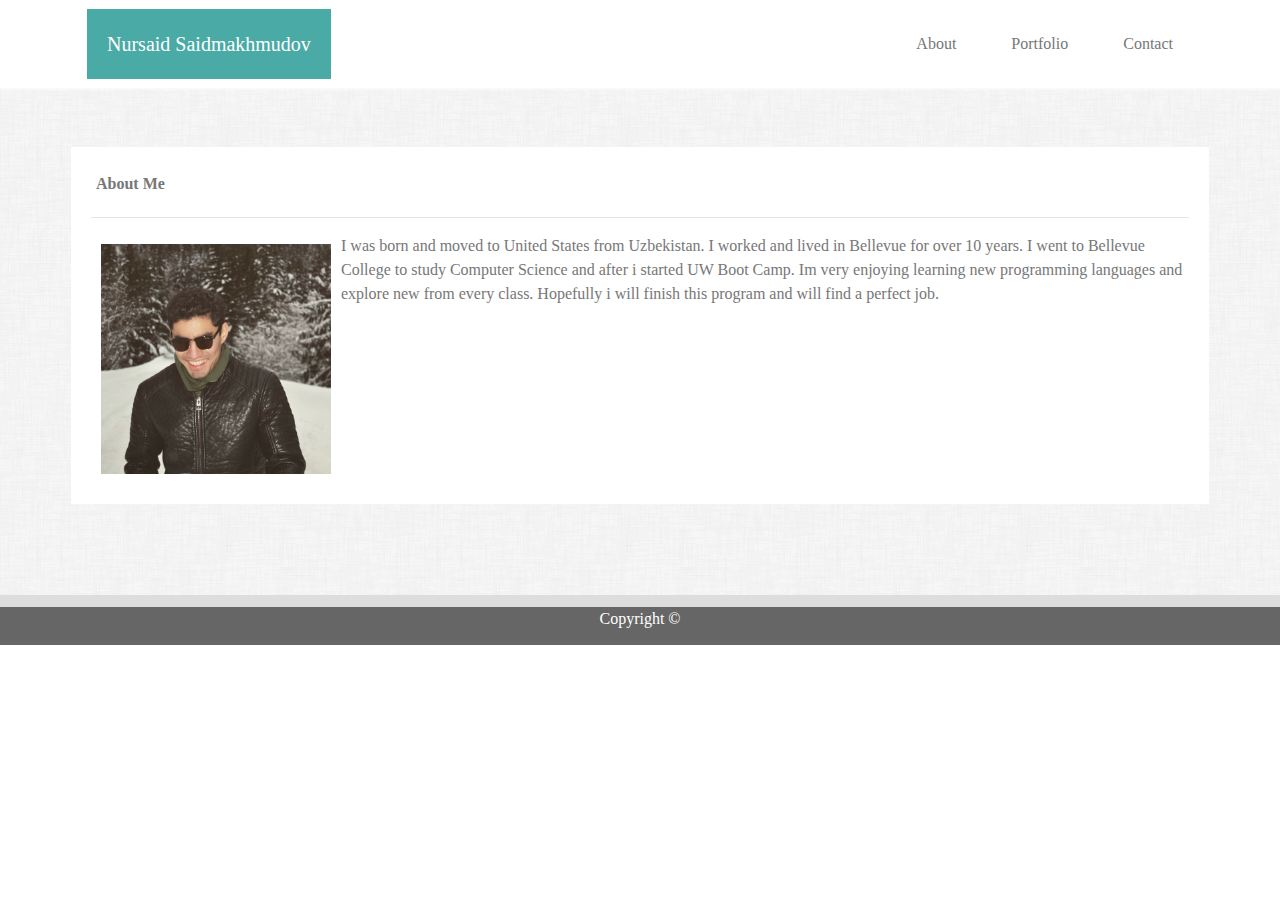
<file: index.html>
<!DOCTYPE html>
<html lang="en-us">

<head>

    <meta charset="UTF-8">
    <title>About Me</title>
    <link rel="stylesheet" href="https://maxcdn.bootstrapcdn.com/bootstrap/4.0.0/css/bootstrap.min.css">
    <link rel="stylesheet" type="text/css" href="style.css">
</head>


<body>

    <div class="container">

        <nav class="navbar">
           
         <a class="navbar-brand" href="index.html">Nursaid Saidmakhmudov</a>


         <ul>
                <li><a href="index.html">About</a></li>
                <li><a href="portfolio.html">Portfolio</a></li>
                <li><a href="contact.html">Contact</a></li>
              </ul>

    </div>
    </nav>
    </div>



    <main>
        
        <div class="container bg-light mb-3" style="max-width: 100rem;"></div>

        <div class="container">
        <div class="section">
        <div class="clearfix">
        <div class="aboutMe">About Me</div>
        
                <hr>

                <p class="card-text">
               <img src="photos\myPhoto.jpg" alt="myPhoto" width="25%"> I was born and moved to United States from
                Uzbekistan. I worked and lived in Bellevue for over 10 years. I went to Bellevue College to study Computer
                Science and after i started UW Boot Camp. Im very enjoying learning new programming languages and explore
                new from every class. Hopefully i will finish this program and will find a perfect job.</p>
    
            
    </section>
                    
    </div>
               
    </main>





</body>

<footer>

    <div class="footer">Copyright ©</div>
    
</footer>





</html>
</file>
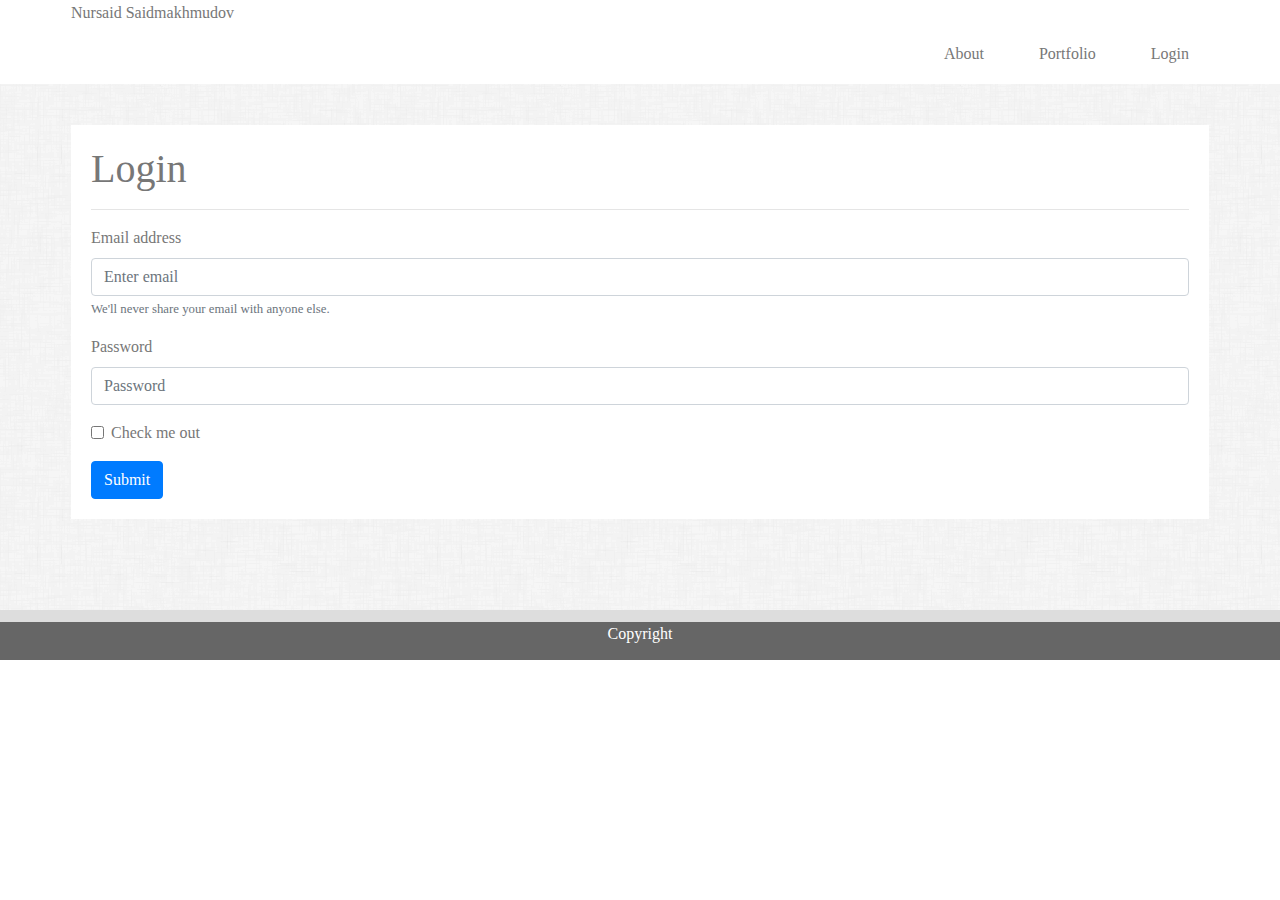
<file: contact.html>
<!DOCTYPE html>
<html lang="en">

<head>
  <title>Contact</title>
  <meta charset="utf-8">
  <meta name="viewport" content="width=device-width, initial-scale=1">
  <link rel="stylesheet" type="text/css" href="style.css">
  <link rel="stylesheet" href="https://stackpath.bootstrapcdn.com/bootstrap/4.3.1/css/bootstrap.min.css"
    integrity="sha384-ggOyR0iXCbMQv3Xipma34MD+dH/1fQ784/j6cY/iJTQUOhcWr7x9JvoRxT2MZw1T" crossorigin="anonymous">


</head>


<!DOCTYPE html>
<html lang="en">

<head>
  <title>About Me</title>
  <meta charset="utf-8">
  <meta name="viewport" content="width=device-width, initial-scale=1">
  <link rel="stylesheet" type="text/css" href="style.css">


</head>



<body>
  <header>
    <div class="container">

      <div class="clearfix">
        <div class="name">Nursaid Saidmakhmudov</div>

        <nav>
          <div class="clearfix">
            <ul>
              <li><a href="about.html">About</a></li>
              <li><a href="portfolio-gallery.html">Portfolio</a></li>
              <li><a href="contact.html">Login</a></li>
            </ul>

        </nav>
      </div>
  </header>
  <main>
    <section class="container">
      <div class="section">
        <h1>Login</h1>
        <hr>

        <form>
          <div class="form-group">
            <label for="exampleInputEmail1">Email address</label>
            <input type="email" class="form-control" id="exampleInputEmail1" aria-describedby="emailHelp"
              placeholder="Enter email">
            <small id="emailHelp" class="form-text text-muted">We'll never share your email with anyone else.</small>
          </div>
          <div class="form-group">
            <label for="exampleInputPassword1">Password</label>
            <input type="password" class="form-control" id="exampleInputPassword1" placeholder="Password">
          </div>
          <div class="form-group form-check">
            <input type="checkbox" class="form-check-input" id="exampleCheck1">
            <label class="form-check-label" for="exampleCheck1">Check me out</label>
          </div>
          <button type="submit" class="btn btn-primary">Submit</button>
        </form>

    </section>


  </main>

</body>

<footer>

  <div class="footer">Copyright</div>
</footer>



</html>
</file>
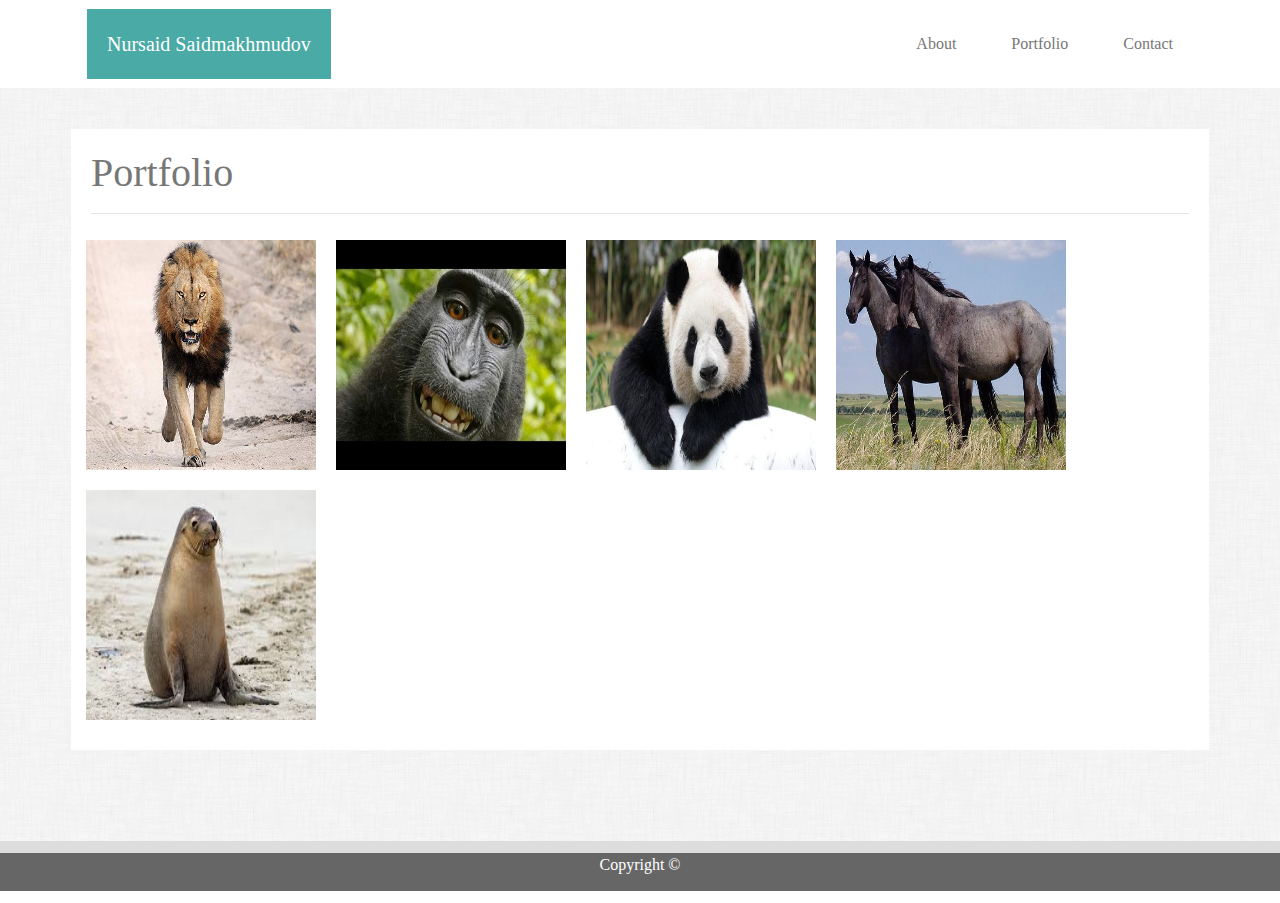
<file: portfolio.html>
<!DOCTYPE html>
<html lang="en-us">

<head>

    <meta charset="UTF-8">
    <title>About Me</title>
    <link rel="stylesheet" href="https://maxcdn.bootstrapcdn.com/bootstrap/4.0.0/css/bootstrap.min.css">
    <link rel="stylesheet" type="text/css" href="style.css">
</head>


<body>

    <div class="container">

        <nav class="navbar">
           
         <a class="navbar-brand" href="index.html">Nursaid Saidmakhmudov</a>


         <ul>
                <li><a href="index.html">About</a></li>
                <li><a href="portfolio.html">Portfolio</a></li>
                <li><a href="contact.html">Contact</a></li>
              </ul>

    </div>
    </nav>
    </div>

    <main>
        <section class="container">
            <div class="section">
                <div class="clearfix">
                    <h1>Portfolio</h1>
                    <hr>

     <div class="row">
     <div class="column">
     <div class="content">
          
           <img src="photos\lion.jpg" alt="lion">
           <img src="photos\monkey.jpg" alt="monkey">
           <img src="photos\panda.jpg" alt="panda">
           <img src="photos\horses.jpg" alt="horses">
           <img src="photos\seaLion.jpg" alt="seaLion">


    </div>


</section>


</main>

</body>

<footer>

        <div class="footer">Copyright ©</div>
        
    </footer>
    


</html>
</file>
<file: style.css>
{
  box-sizing: border-box;
}

body {
font-family: "Georgia", Times, serif;
color: #777;


}
  
  
main{
background-image: url("photos/backroundImage.png");
margin: 0 auto;

  
}

.container{
  
  margin: 0 auto;
  padding: 1px;
  width: 100%;
  
  
  

}

.nav-item{
  float: right;
 
}


.navbar{
background:white;
text-decoration: none;


}

.navbar-brand{
background: #4aaaa5;
padding: 20px;
text-align: center;
color:white;
float: left;
text-decoration: none;





}




ul a {
  display: inline-block;
  padding-left: 15px;
  margin-left: 15px;
  line-height: 18px;
  color: #999;
  text-decoration: none;
  border-left: 1px solid #efefef;
}

ul a:first-child {
  border-left: 0 none;
}

ul {
  list-style-type: none;
  margin: 0;
  padding: 0;
  float: right;
  
  
}

li {
  float: left;
}

li a {
  display: block;
  color: #777777 ;
  text-align: center;
  padding: 20px;
  
  
  
}


  
.aboutMe{
  
  color:#777777;
  font-weight: bold;
  padding:5px;
  

}

.section{
  color:#777777;
  background: white;
  margin: 40px 0px 90px 0px;
  padding:20px;
  
  

}


  
img {
  float: left;
  padding-right: 20px;
}


footer{
  background:#666666;
  text-align: center;
  color: white ;
  height: 50px;
  border-top: 12px solid #dddddd;
}

html, body {
  height: 100%;
  margin: 0;
}
.wrapper {
  min-height: 100%;

  
  margin-bottom: -50px;
}
.footer,
.push {
  height: 50px;
}

.clearfix::after {
  content: "";
  display: block;
  clear: both;
  overflow: auto;
}






input[type=text], select, textarea {
  width: 100%;
  padding: 12px;
  border: 1px solid #dddddd ;
  color:black;
  border-radius: 4px;
  box-sizing: border-box;
  margin-top: 6px;
  margin-bottom: 16px;
  resize: vertical;
}

input[type=submit] {
  background-color: #777777;
  color: #ffffff;
  padding: 12px 20px;
  border-radius: 1px;
  cursor: pointer;
}

input[type=submit]:hover {
  background-color: #45a049;
}

.contactContainer {
  border: 1px; solid #dddddd;
  background-color: #ffffff;
  color:#777777;
  
}

img{
  width:250px;
  height:250px;
  padding:10px;
  align-content: left;
}
</file>
